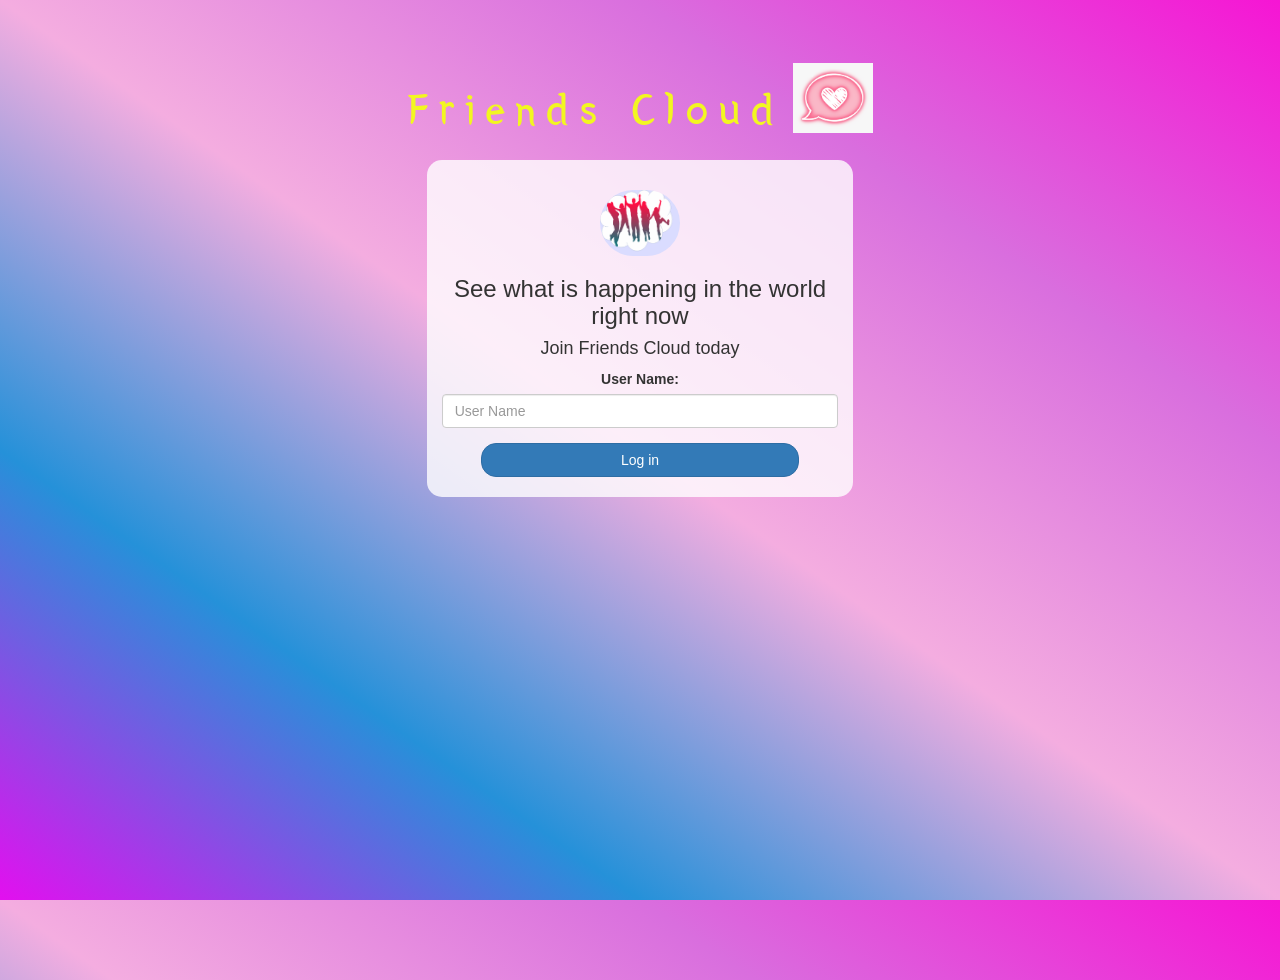
<file: index.html>
<!DOCTYPE html>
<html>
<head>
	<title>Friends Cloud</title>
<link href="https://fonts.googleapis.com/css?family=Yeon+Sung&display=swap" rel="stylesheet"><meta name="viewport" content="width=device-width, initial-scale=1">

<link rel="stylesheet" href="https://maxcdn.bootstrapcdn.com/bootstrap/3.4.0/css/bootstrap.min.css">
<script src="https://ajax.googleapis.com/ajax/libs/jquery/3.4.1/jquery.min.js"></script>
<script src="https://maxcdn.bootstrapcdn.com/bootstrap/3.4.0/js/bootstrap.min.js"></script>

<link rel="stylesheet" type="text/css" href="style.css">
<script src="friendsCloud.js"></script>
</head>
<body>
<center>
	<h1 class="header">	
		Friends Cloud	<sup>
	<img src="mssg logo.png">
	</sup>
</h1>
	<div class="col-lg-4 col-md-6 col-sm-6 col-xs-11 login_div">
	<img src="Friends Cloud.png" class="logo">
		<h3 >See what is happening in the world right now</h3>
		<h4 >Join Friends Cloud today</h4>
		<div class="form-group">
		  <label >User Name:</label>
		  <input type="text" id="user_name" class="form-control" placeholder="User Name">

		</div>
		<button id="login_button" class="btn btn-primary" onclick="addUser()">Log in</button>
		<br><br>
	</div>
</center>
</body>
</html>
</file>
<file: style.css>
html, body
{
  height: 100%;
  margin: 0;
}

body
{
background-image: linear-gradient(to right top, #e30fef, #2591d9, #f4ade0, #d96ede, #f615d4);
}

.header
{
	color: rgb(242, 246, 33);font-family: 'Yeon Sung';font-size: 45px;letter-spacing: 10px;margin-top: 80px;
}
.header img
{
	width: 80px;margin-left: -15px;
}

.login_div
{
	background: rgba(255,255,255,0.8);float: none;border-radius: 15px;
}

.logo
{
	width: 80px;margin-top: 30px;border-radius: 40px;
}

#login_button
{
	width: 80%;border-radius: 15px;
}

.room_name
{
	cursor: pointer;
	font-size: 20px;
}


#logout
{
	font-size: 20px; float: right;
}


#output
{
	padding: 10px; width:80%;background: rgba(255,255,255,0.8);border-radius: 15px;
}

.input_div_room_page
{
	width: 80%;
}

.input_div label
{
	color: rgb(172, 239, 16);font-size: 20px;
}


.input_div_message_page
{
	position: fixed;bottom: 0px;width: 100%;background: rgba(215, 247, 10, 0.8);
}
.input_div_message_page label
{
	color: black;
}
.input_div_message_page #msg
{
	width: 80%;
}
.input_div_message_page button
{
	margin-top: 15px;
	width: 50%; 
}
.color_white
{
	color: rgb(235, 14, 243)
}

.user_tick
{
	width:20px;
}
.message_h4
{
	padding-left:5px;color:rgb(242, 14, 22);
}
</file>
